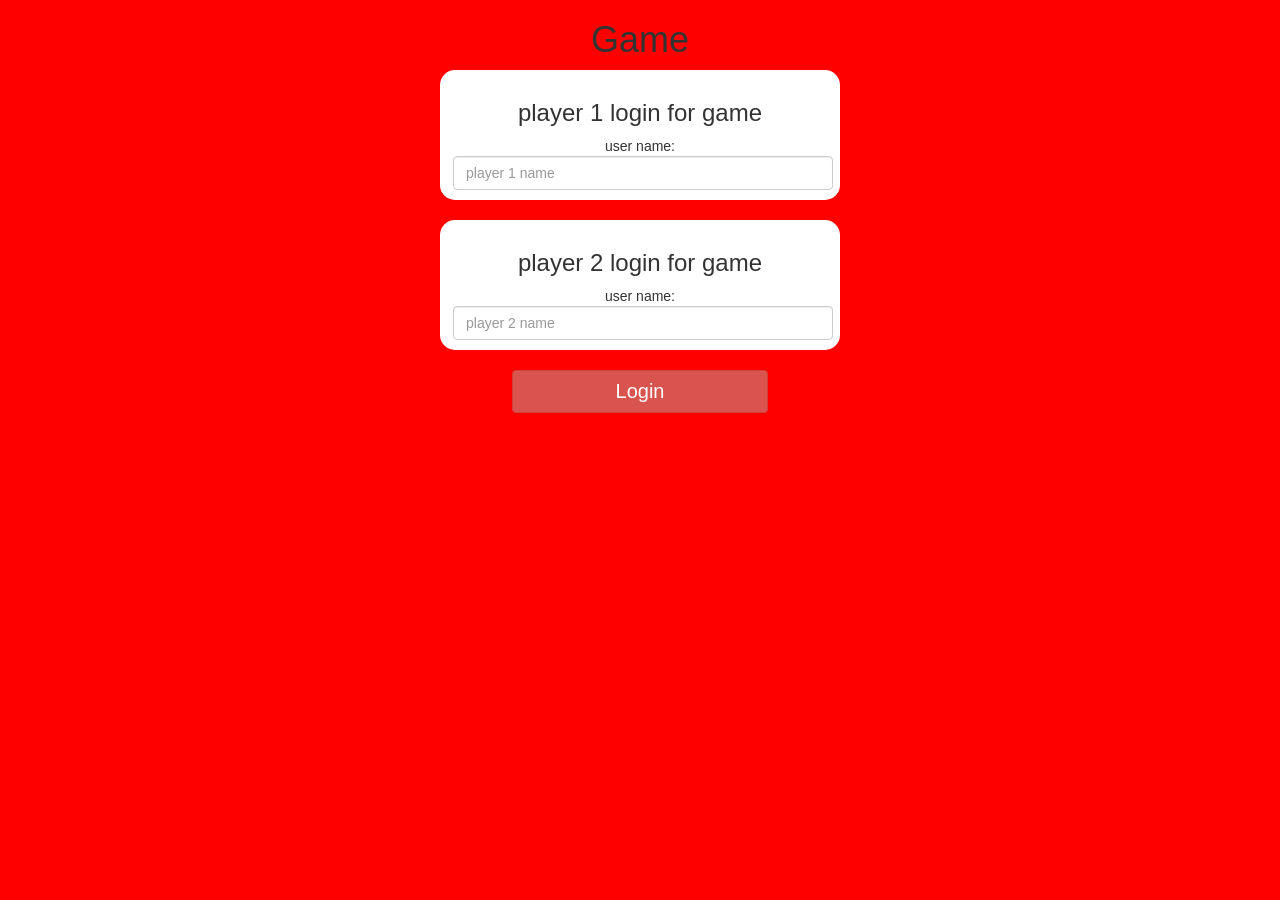
<file: index.html>
<!DOCTYPE html>
<html>
<head>
	<title>Math Quiz</title>

<meta name="viewport" content="width=device-width, initial-scale=1">
<link rel="stylesheet" href="https://maxcdn.bootstrapcdn.com/bootstrap/3.4.0/css/bootstrap.min.css">
<script src="https://ajax.googleapis.com/ajax/libs/jquery/3.4.1/jquery.min.js"></script>
<script src="https://maxcdn.bootstrapcdn.com/bootstrap/3.4.0/js/bootstrap.min.js"></script>

<link rel="stylesheet" type="text/css" href="quiz_game.css">

<script src="quiz_game_login.js"></script>
</head>
<body>
    <center>
        <h1>Game</h1>
        <div class="col-lg-4 col-sm-8 col-xs-11 login_div1">
            <h3>player 1 login for game</h3>
            <lable>user name: </lable>
            <input type="text" id="player1-name" class="form-control" placeholder="player 1 name"><br>
        </div>
        <br>
        <div class="col-lg-4 col-sm-8 col-xs-11 login_div2">
            <h3>player 2 login for game</h3>
            <lable>user name: </lable>
            <input type="text" id="player2-name" class="form-control" placeholder="player 2 name"><br>
        </div>
        <br>
        <button type="button" class="btn btn-danger" id="login" onclick="
        login()">Login</button>
    </center>
</body>
</html>
</file>
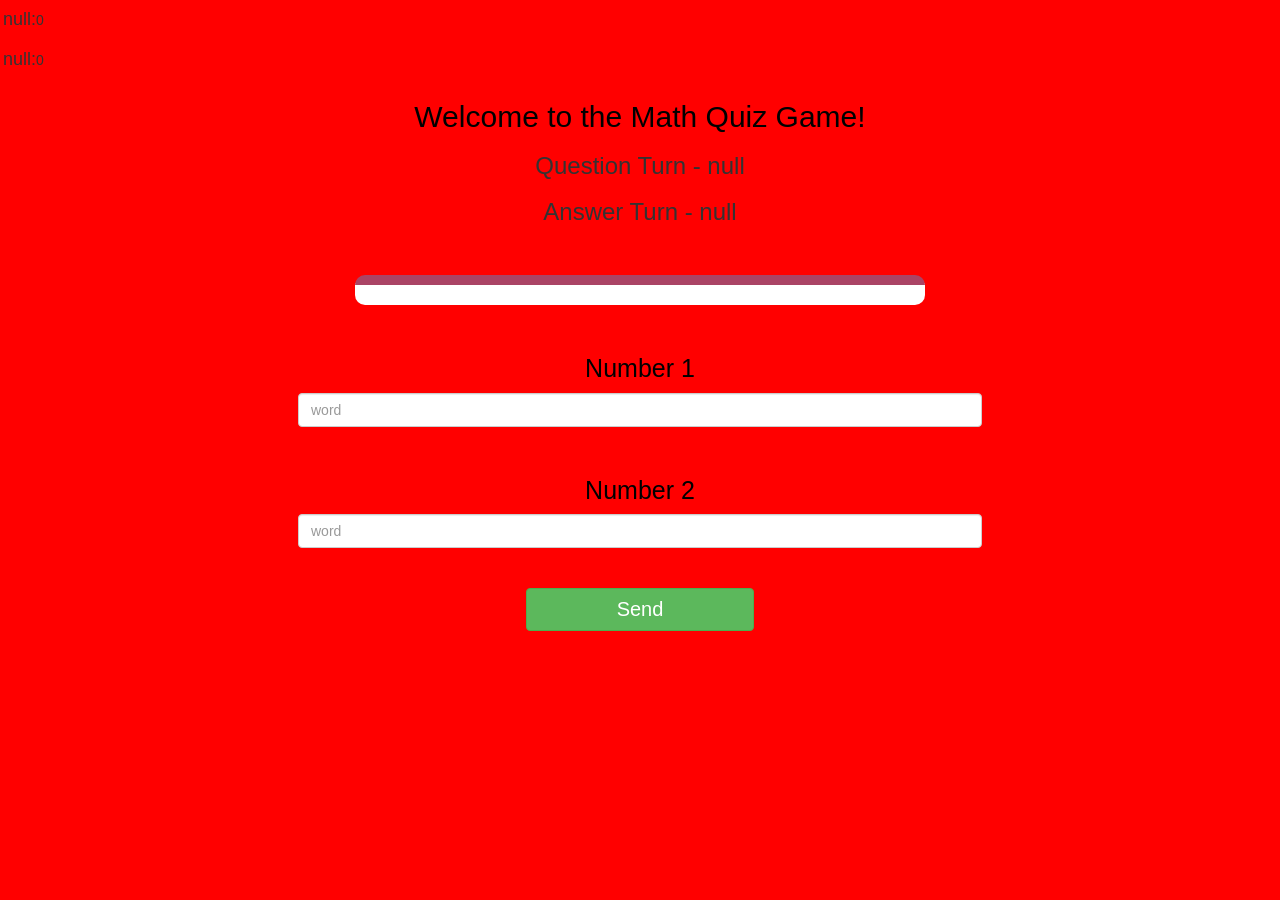
<file: game_page.html>
<!DOCTYPE html>
<html>
<head>
	<title>Math Quiz</title>

<meta name="viewport" content="width=device-width, initial-scale=1">
<link rel="stylesheet" href="https://maxcdn.bootstrapcdn.com/bootstrap/3.4.0/css/bootstrap.min.css">
<script src="https://ajax.googleapis.com/ajax/libs/jquery/3.4.1/jquery.min.js"></script>
<script src="https://maxcdn.bootstrapcdn.com/bootstrap/3.4.0/js/bootstrap.min.js"></script>

<link rel="stylesheet" type="text/css" href="quiz_game.css">


</head>
<body>
    <h4 id="player1_name"></h4><span id="player1_score"></span>
    <br>
    <h4 id="player2_name"></h4><span id="player2_score"></span>
    <div class="container">
        <center>
            <h2 style="color: black;">Welcome to the Math Quiz Game!</h2>
            <h3 id="player_question"></h3>
            <h3 id="player_answer"></h3>
            <br>
            <br>
            <div id="output" class="col-lg-6"></div>
            <br>
            <br>
            <h4 id="first">Number 1</h4>
            <input type="text" id="first_word" class="form-control" placeholder="word">
            <br>
            <br>
            <h4 id="first">Number 2</h4>
            <input type="text" id="second_word" class="form-control" placeholder="word">
            <br>
            <br>
           <button type="button" id="send" class="btn btn-success" onclick="send()" >Send</button>
        </center>
        </div>
        <script src="game_page.js"></script>

        </body>
        </html>
</file>
<file: quiz_game.css>
body{
    background-color:red ;
}
.login_div1, .login_div2{
    background:white;
    padding: 10px;
    float:none;
    border-radius: 15px;
    width: 400px;
}
#player1-name , #player2-name{
    display: inline-block;
    margin-left: 3px;
    }
#player1_name , #player2_name{
display: inline-block;
margin-left: 3px;
}
#login{
    width: 20%;
	font-size: 20px;
}
#output
{
background: white;
border-radius: 10px;
border-top: 10px solid #AA4465;
padding: 10px;
float: none;
text-align: left;
}
#first{
color: black;
font-size: 25px;
}
#second{
   color: black;
    font-size: 25px;   
}
#first_word{
width: 60%;
}
#second_word{
    width: 60%; 
}
#send{
    width:20%;
    font-size: 20px;
}
</file>
